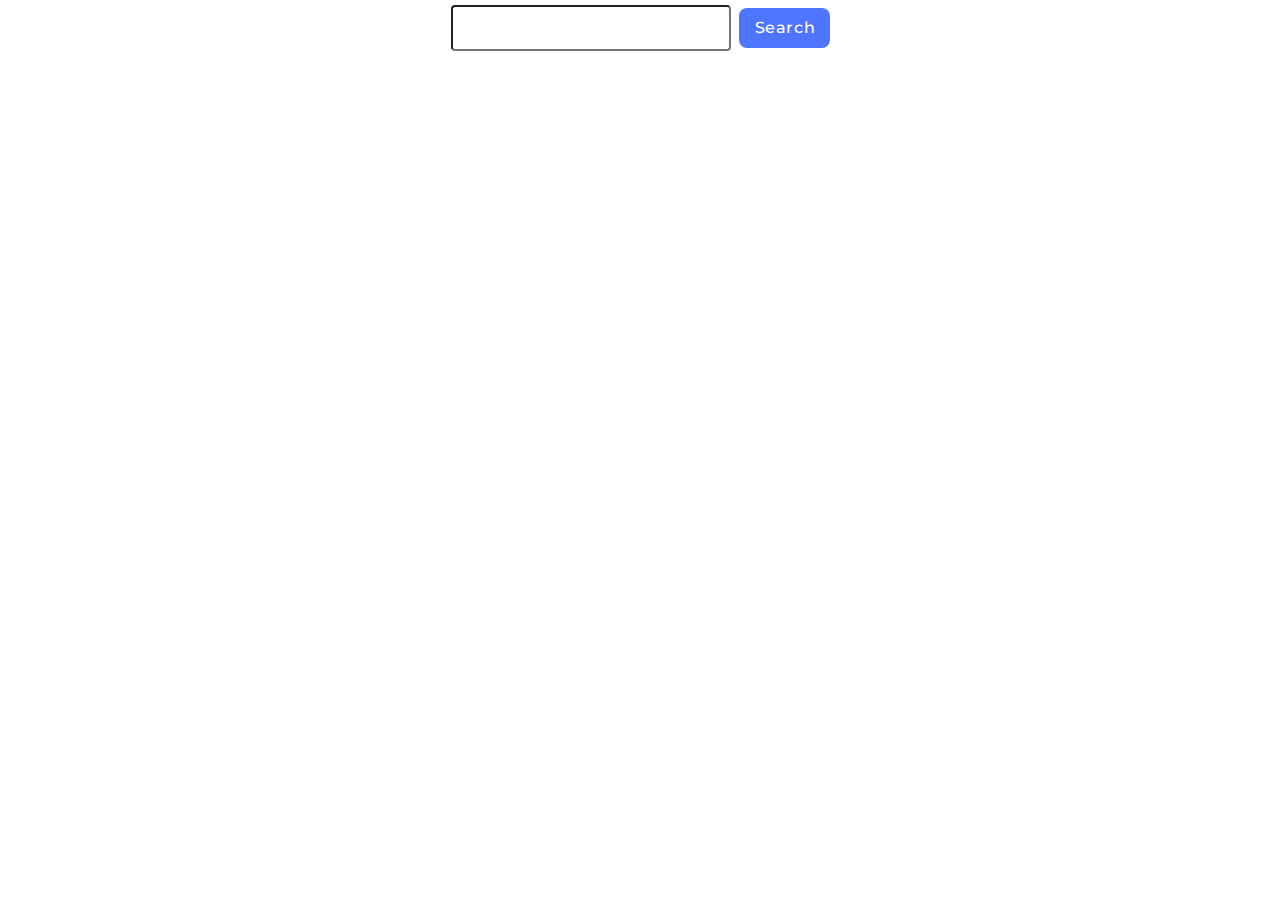
<file: src/index.html>
<!DOCTYPE html>
<html lang="en">
  <head>
    <meta charset="UTF-8" />
    <link rel="icon" type="image/svg+xml" href="/favicon.svg" />
    <meta name="viewport" content="width=device-width, initial-scale=1.0" />
    <title>Vanilla App Template</title>
    <link rel="stylesheet" href="./css/style.css" />
    <link
      href="https://fonts.googleapis.com/css2?family=DM+Sans:ital,opsz,wght@0,9..40,400;0,9..40,500;0,9..40,700;1,9..40,400&family=Montserrat:ital,wght@0,400;0,600;0,700;1,600&family=Raleway:wght@700&family=Roboto:wght@400;500;700&display=swap"
      rel="stylesheet"
    />
  </head>
  <body>
    <form class="js-search-form">
      <label class="search_form">
        <input type="text" name="search" />
      </label>
      <button type="submit" class="search-btn">Search</button>
    </form>
    <div class="loader"></div>
    <ul class="gallery"></ul>
    <script src="./main.js" type="module">
      task1
    </script>
  </body>
</html>
</file>
<file: src/css/style.css>
.js-search-form {
  width: 371px;
  height: 40px;
  display: flex;
  gap: 8px;
  display: flex;
  justify-content: center;
  align-items: center;
  left: 0;
  right: 0;
  margin-left: auto;

  margin-right: auto;
}
.search-btn {
  border-radius: 8px;
  padding: 8px 16px;
  width: 91px;
  height: 40px;
  border: none;
  background: #4e75ff;
  font-family: 'Montserrat', sans-serif;
  font-weight: 500;
  font-size: 16px;
  line-height: 1.5;
  letter-spacing: 0.04em;
  color: #fff;
}

.search-btn:hover {
  background: #6c8cff;
}
input {
  width: 272px;
  height: 40px;
  border-radius: 4px;
  background: #fff;
}
ul {
  margin: 0;
  padding: 0;
  list-style: none;
}
.gallery {
  margin-top: 32px;
  padding: 0;
  list-style: none;
  display: flex;
  flex-wrap: wrap;
  align-items: center;
  justify-content: center;
  gap: 24px;
  width: 1128px;
  height: 200px;
  margin-left: auto;

  margin-right: auto;
}
.gallery-item {
  max-width: 360px;
  height: 200px;
}
.gallery-image {
  width: 360px;
  height: 152px;
  object-fit: cover;
}
.gallery-link {
  height: 152px;
}
.image-details {
  font-family: 'Montserrat', sans-serif;
  font-weight: 600;
  font-size: 12px;
  line-height: 2;
  letter-spacing: 0.04em;
  color: #2e2f42;
  height: 48px;
  display: flex;
  max-width: 360px;
  height: 48px;
  left: 0;
  right: 0;
  padding-left: 20px;
  margin-right: auto;
}

.loader {
  width: 48px;
  height: 48px;
  border: 5px solid #fff;
  border-bottom-color: #ff3d00;
  border-radius: 50%;
  display: none;
  box-sizing: border-box;
  animation: rotation 1s linear infinite;
  position: relative;
  left: 50%;
}

@keyframes rotation {
  0% {
    transform: rotate(0deg);
  }
  100% {
    transform: rotate(360deg);
  }
}
</file>
